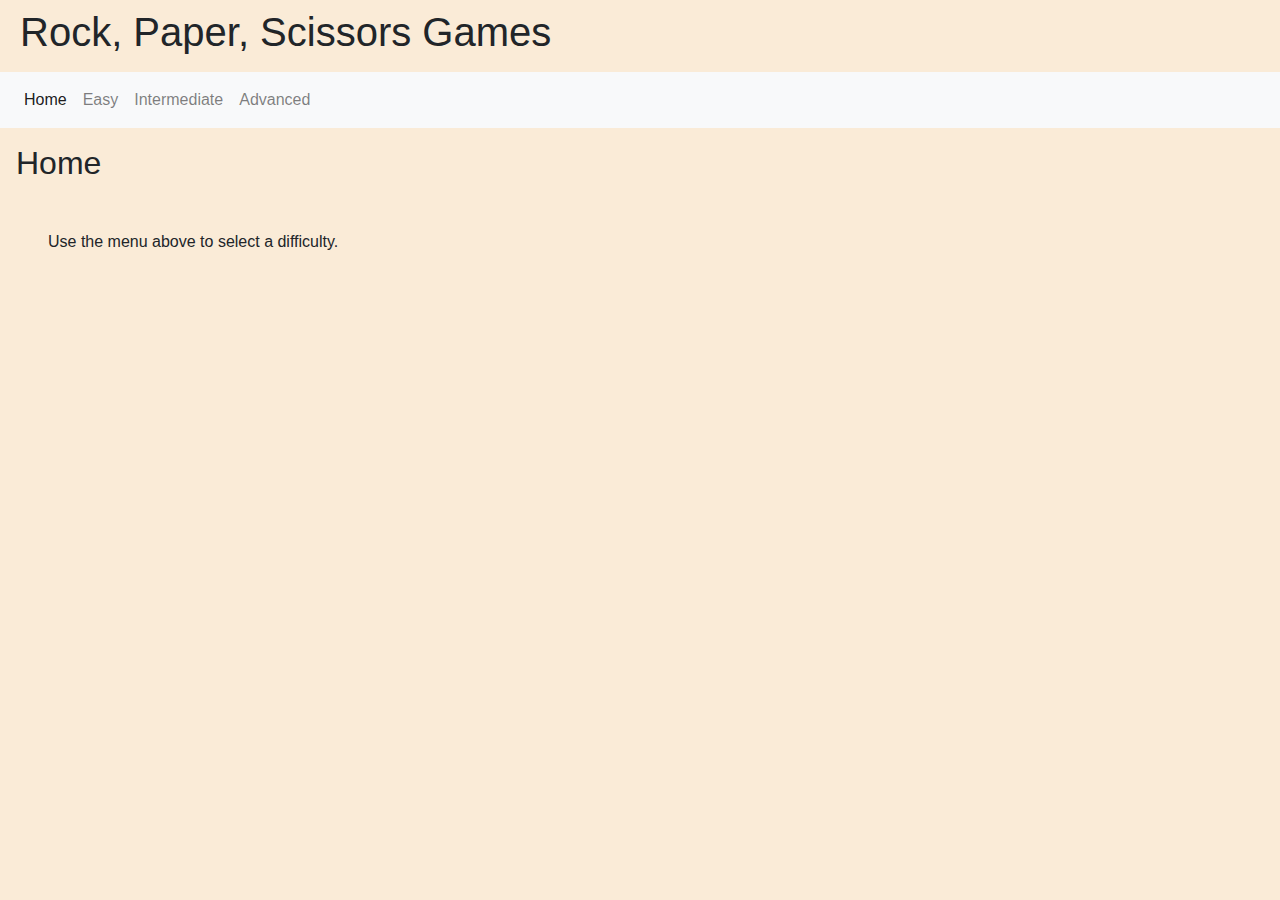
<file: index.html>
<!DOCTYPE html>
<html>
    <head>
        <!-- BootStrap Link -->
        <link rel="stylesheet" href="https://stackpath.bootstrapcdn.com/bootstrap/4.3.1/css/bootstrap.min.css" 
        integrity="sha384-ggOyR0iXCbMQv3Xipma34MD+dH/1fQ784/j6cY/iJTQUOhcWr7x9JvoRxT2MZw1T" crossorigin="anonymous">
        <script src="script.js"></script>
        <link rel="stylesheet" href="style.css">
        <title>Games - Home</title>
    </head>
    <body>
        <h1>Rock, Paper, Scissors Games</h1>
        <!-- BootStrap NavBar -->
        <nav class="navbar navbar-expand-lg navbar-light bg-light">
            <!--<a class="navbar-brand" href="#">Games</a>-->
            <button class="navbar-toggler" type="button" data-toggle="collapse" data-target="#navbarNavAltMarkup" aria-controls="navbarNavAltMarkup" aria-expanded="false" aria-label="Toggle navigation">
                <span class="navbar-toggler-icon"></span>
            </button>
            <div class="collapse navbar-collapse" id="navbarNavAltMarkup">
                <div class="navbar-nav">
                <a class="nav-item nav-link active" href="index.html">Home <span class="sr-only">(current)</span></a>
                <a class="nav-item nav-link" href="RPS.html">Easy</a>
                <a class="nav-item nav-link" href="RPSLS.html">Intermediate</a>
                <a class="nav-item nav-link" href="MegaRPS.html">Advanced</a>
                </div>
            </div>
        </nav>
        <h2>Home</h2>
        <p id="home">Use the menu above to select a difficulty.</p>
    </body>
</html>
</file>
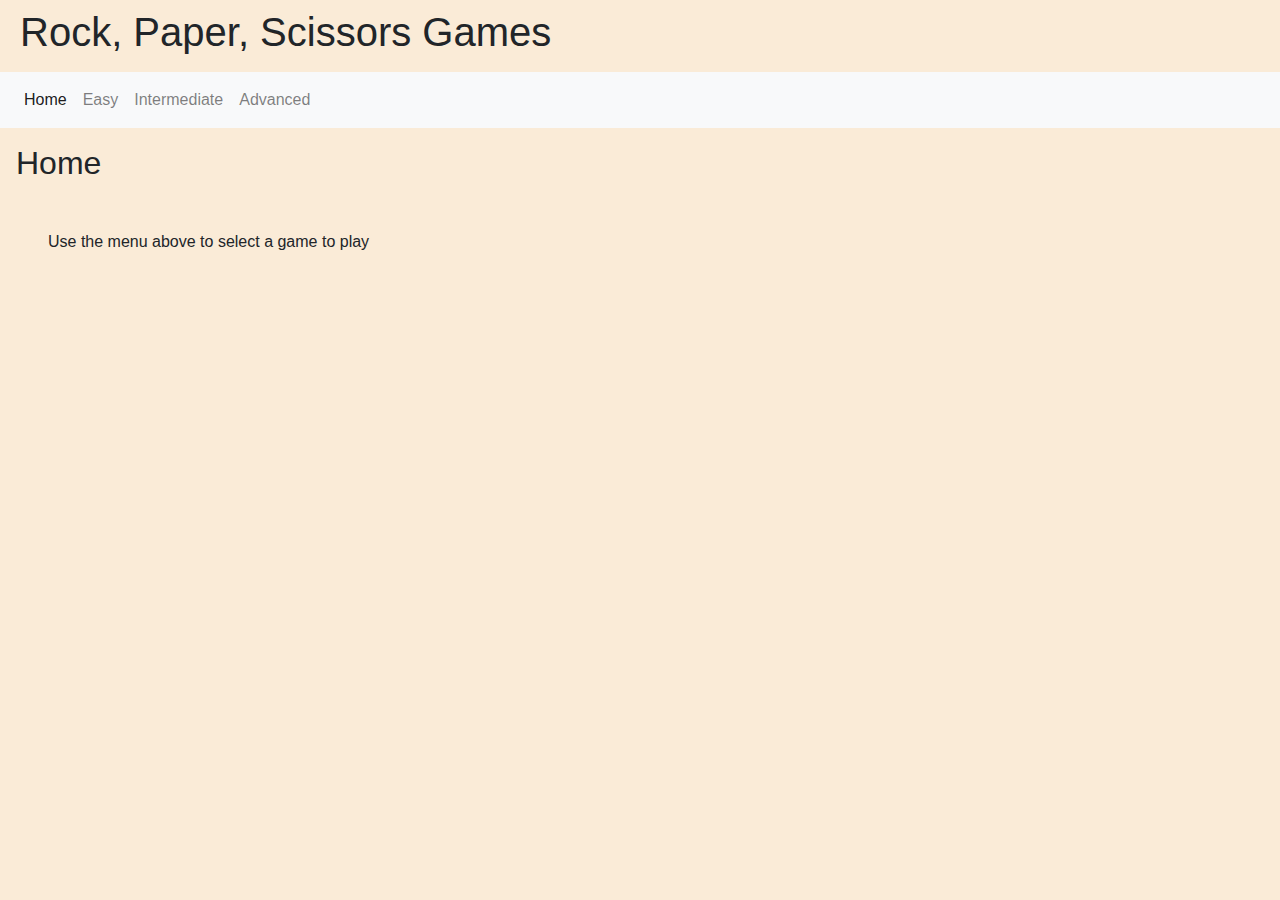
<file: 01_Games.html>
<!DOCTYPE html>
<html>
    <head>
        <!-- BootStrap Link -->
        <link rel="stylesheet" href="https://stackpath.bootstrapcdn.com/bootstrap/4.3.1/css/bootstrap.min.css" 
        integrity="sha384-ggOyR0iXCbMQv3Xipma34MD+dH/1fQ784/j6cY/iJTQUOhcWr7x9JvoRxT2MZw1T" crossorigin="anonymous">
        <script src="script.js"></script>
        <link rel="stylesheet" href="style.css">
        <title>Games - Home</title>
    </head>
    <body>
        <h1>Rock, Paper, Scissors Games</h1>
        <!-- BootStrap NavBar -->
        <nav class="navbar navbar-expand-lg navbar-light bg-light">
            <!--<a class="navbar-brand" href="#">Games</a>-->
            <button class="navbar-toggler" type="button" data-toggle="collapse" data-target="#navbarNavAltMarkup" aria-controls="navbarNavAltMarkup" aria-expanded="false" aria-label="Toggle navigation">
                <span class="navbar-toggler-icon"></span>
            </button>
            <div class="collapse navbar-collapse" id="navbarNavAltMarkup">
                <div class="navbar-nav">
                <a class="nav-item nav-link active" href="01_Games.html">Home <span class="sr-only">(current)</span></a>
                <a class="nav-item nav-link" href="RPS.html">Easy</a>
                <a class="nav-item nav-link" href="RPSLS.html">Intermediate</a>
                <a class="nav-item nav-link" href="MegaRPS.html">Advanced</a>
                </div>
            </div>
        </nav>
        <h2>Home</h2>
        <p id="home">Use the menu above to select a game to play</p>
    </body>
</html>
</file>
<file: style.css>
h1 {
    padding-left: .5em;
    padding-bottom: .2em;
    padding-top: .2em;
}
h2 {
    margin: .5em;
}

p {
    margin: 3em;
}

body {
    font-family: 'Lucida Sans', 'Lucida Sans Regular', 'Lucida Grande', 'Lucida Sans Unicode', Geneva, Verdana, sans-serif;
    background-color: antiquewhite;
}

#Home {
    background-color: antiquewhite;
}

#RematchButton {
    display: none;
}

#RPS {
    background-color: pink
}

#RPSLS {
    background-color: #15133C;
    color: #5FC5BA
}

#RPSLStable {
    border: 1px solid #5FC5BA;
}

#RPStable{
    border: 1px solid black;
}

#MegaRPStable {
    border: 1px solid white;
}

#MegaRPS {
    background-color: maroon;
    color: white;
}

th {
    align-content: center;
    width: 30%;
}

@media screen and (min-width: 640px)
{
    .flex-container {
        display: flex;
    }
}

#secondBox {
    padding-top: 0em;
    padding-left: 1em;
}

button {
    display: inline-block;
}
</file>
